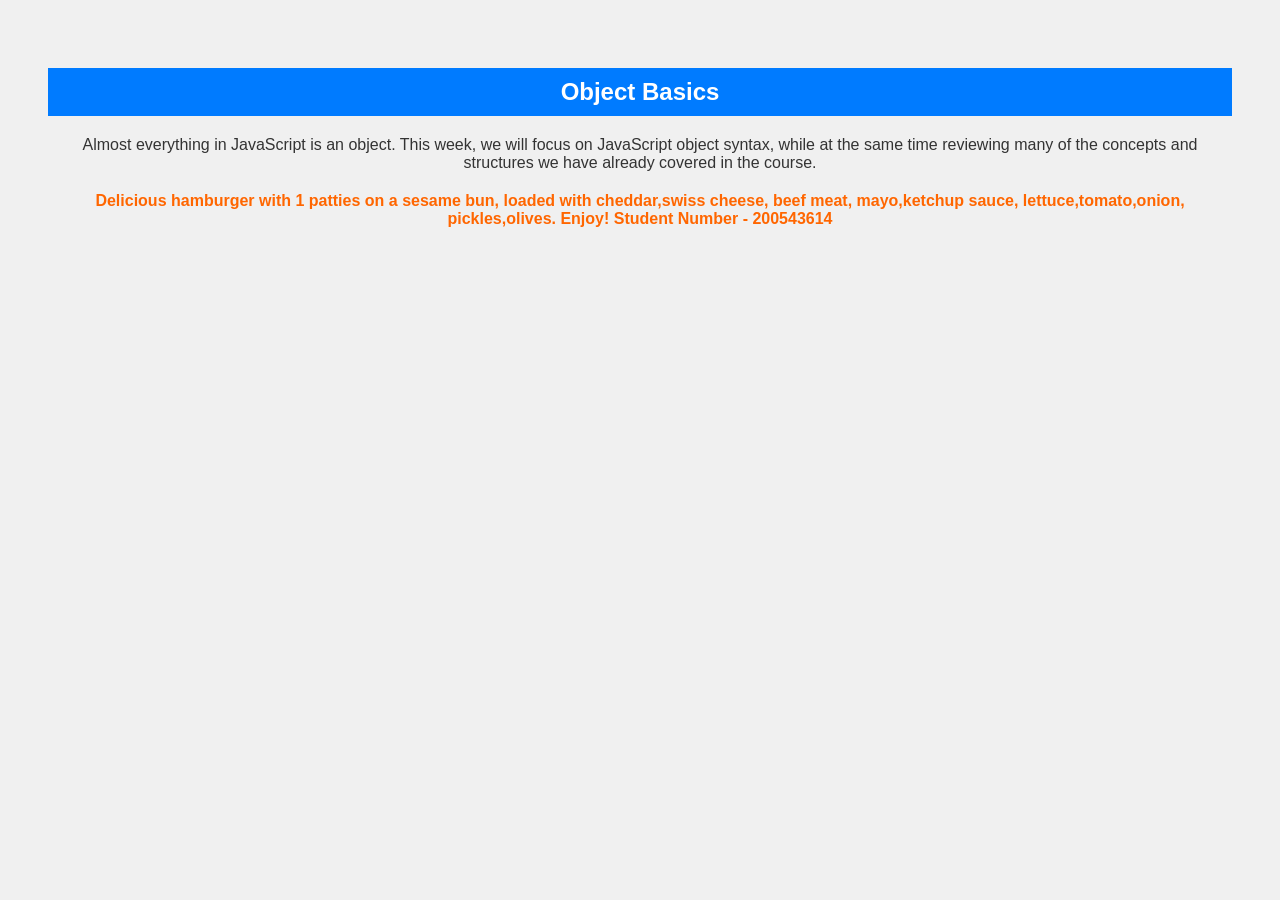
<file: index.html>
<!DOCTYPE html>
<html lang="en">


<head>
	<meta charset="utf-8" />
	<title>Object Basics | COMP1073 Client-Side JavaScript</title>
	<meta name="viewport" content="width=device-width, initial-scale=1.0" />
	<script src="./js/oop.js" defer></script>
	<link rel="stylesheet" href="./css/styles.css">
</head>

<body>
	<h1>Object Basics</h1>
	<p>Almost everything in JavaScript is an object. This week, we will focus on JavaScript object syntax, while at the
		same time reviewing many of the concepts and structures we have already covered in the course.</p>
	<p id="output"></p>
</body>

</html>
</file>
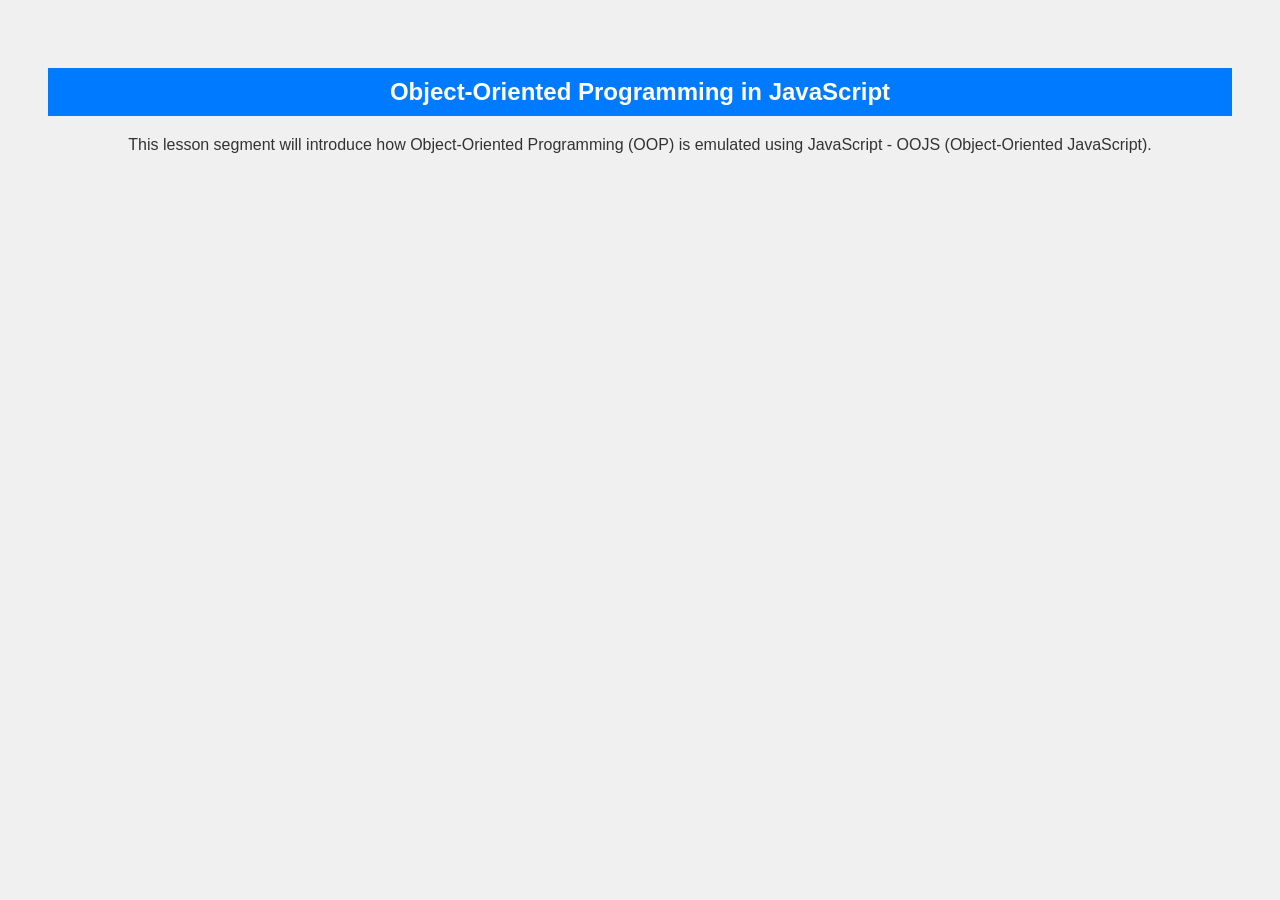
<file: oop.html>
<!DOCTYPE html>
<html lang="en">

<head>
	<meta charset="utf-8" />
	<title>Object-Oriented Programming | COMP1073 Client-Side JavaScript</title>
	<meta name="viewport" content="width=device-width, initial-scale=1.0" />
	<link href="css/normalize.css" rel="stylesheet" />
	<link href="css/styles.css" rel="stylesheet" />
</head>

<body>
	<h1>Object-Oriented Programming in JavaScript</h1>
	<p>This lesson segment will introduce how Object-Oriented Programming (OOP) is emulated using JavaScript - OOJS
		(Object-Oriented JavaScript).</p>
	<p id="output"></p>
	<p id="output2"></p>
</body>

</html>
</file>
<file: css/styles.css>
html,
body {
  margin: 0;
  padding: 0;
}

body {
  background-color: #f0f0f0;
  color: #333;
  font-family: Arial, sans-serif;
  text-align: center;
  padding: 3em;
}

h1 {
  font-size: 24px;
  text-align: center;
  background-color: #007bff;
  color: #fff;
  padding: 10px;
  margin-top: 20px;
}

p {
  font-size: 16px;
  margin: 20px;
}

#output {
  font-weight: bold;
  color: #ff6600;
}

/* Additional Styles */
a {
  color: #007bff;
  text-decoration: none;
}

a:hover {
  text-decoration: underline;
}

.container {
  width: 80%;
  max-width: 1200px;
  margin: 0 auto;
  padding: 20px;
  background-color: #fff;
  box-shadow: 0 0 10px rgba(0, 0, 0, 0.1);
  border-radius: 5px;
}

/* Style for a button */
.button {
  display: inline-block;
  padding: 10px 20px;
  background-color: #007bff;
  color: #fff;
  text-align: center;
  text-transform: uppercase;
  border: none;
  border-radius: 5px;
  cursor: pointer;
  transition: background-color 0.3s ease;
}

.button:hover {
  background-color: #0056b3;
}
</file>
